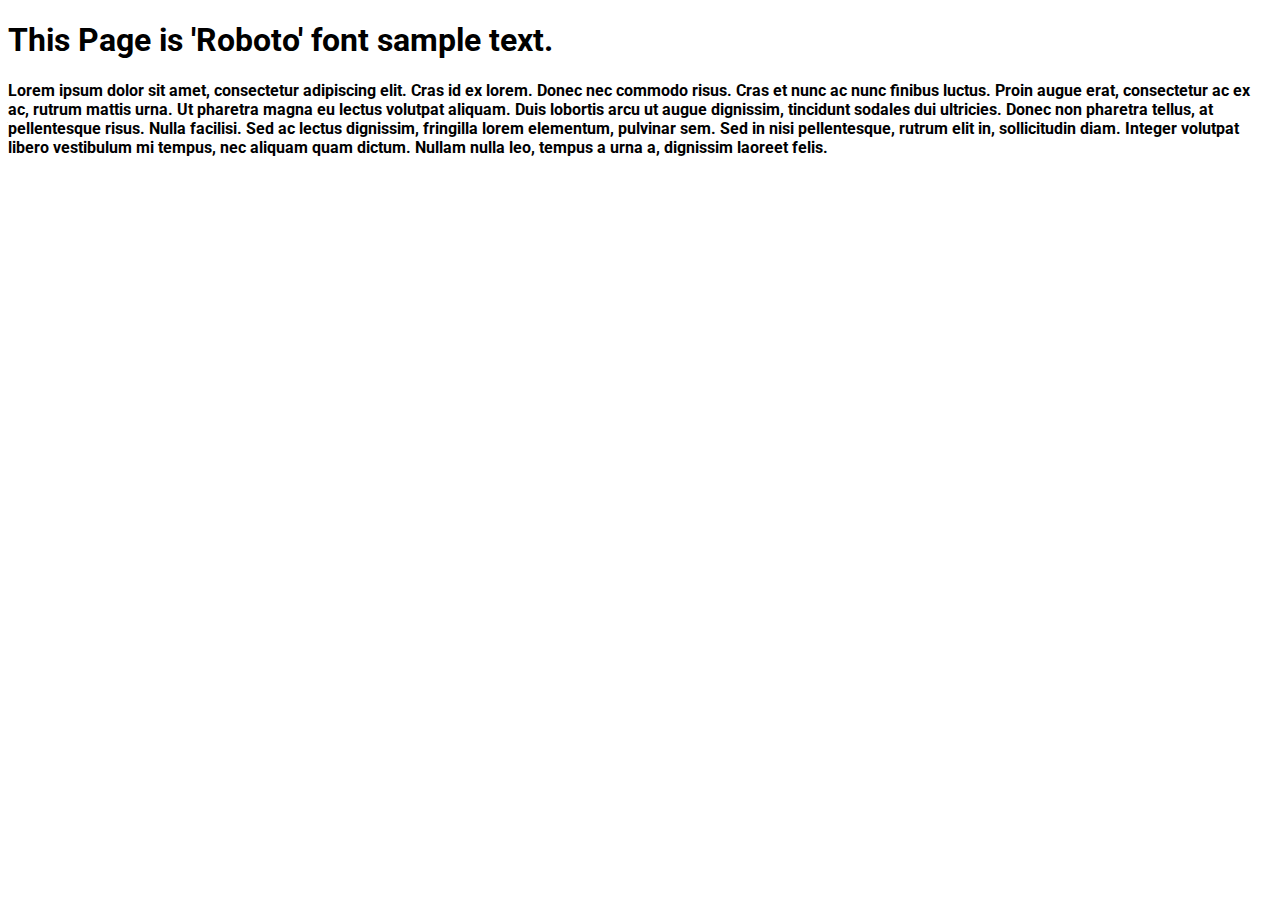
<file: challenges/web05/web/pages/index.html>
<!DOCTYPE html>
<html>
<head>
<title>Roboto</title>

<meta charset="UTF-8">
<link href="https://fonts.googleapis.com/css?family=Roboto:300,400&display=swap" rel="stylesheet">
<link rel="stylesheet" type="text/css" href="web05.css">

</head>
<body>

<h1>This Page is 'Roboto' font sample text.</h1>

<p>Lorem ipsum dolor sit amet, consectetur adipiscing elit. Cras id ex lorem. Donec nec commodo risus. Cras et nunc ac nunc finibus luctus. Proin augue erat, consectetur ac ex ac, rutrum mattis urna. Ut pharetra magna eu lectus volutpat aliquam. Duis lobortis arcu ut augue dignissim, tincidunt sodales dui ultricies. Donec non pharetra tellus, at pellentesque risus. Nulla facilisi. Sed ac lectus dignissim, fringilla lorem elementum, pulvinar sem. Sed in nisi pellentesque, rutrum elit in, sollicitudin diam. Integer volutpat libero vestibulum mi tempus, nec aliquam quam dictum. Nullam nulla leo, tempus a urna a, dignissim laoreet felis.</p>

</body>
</html>
</file>
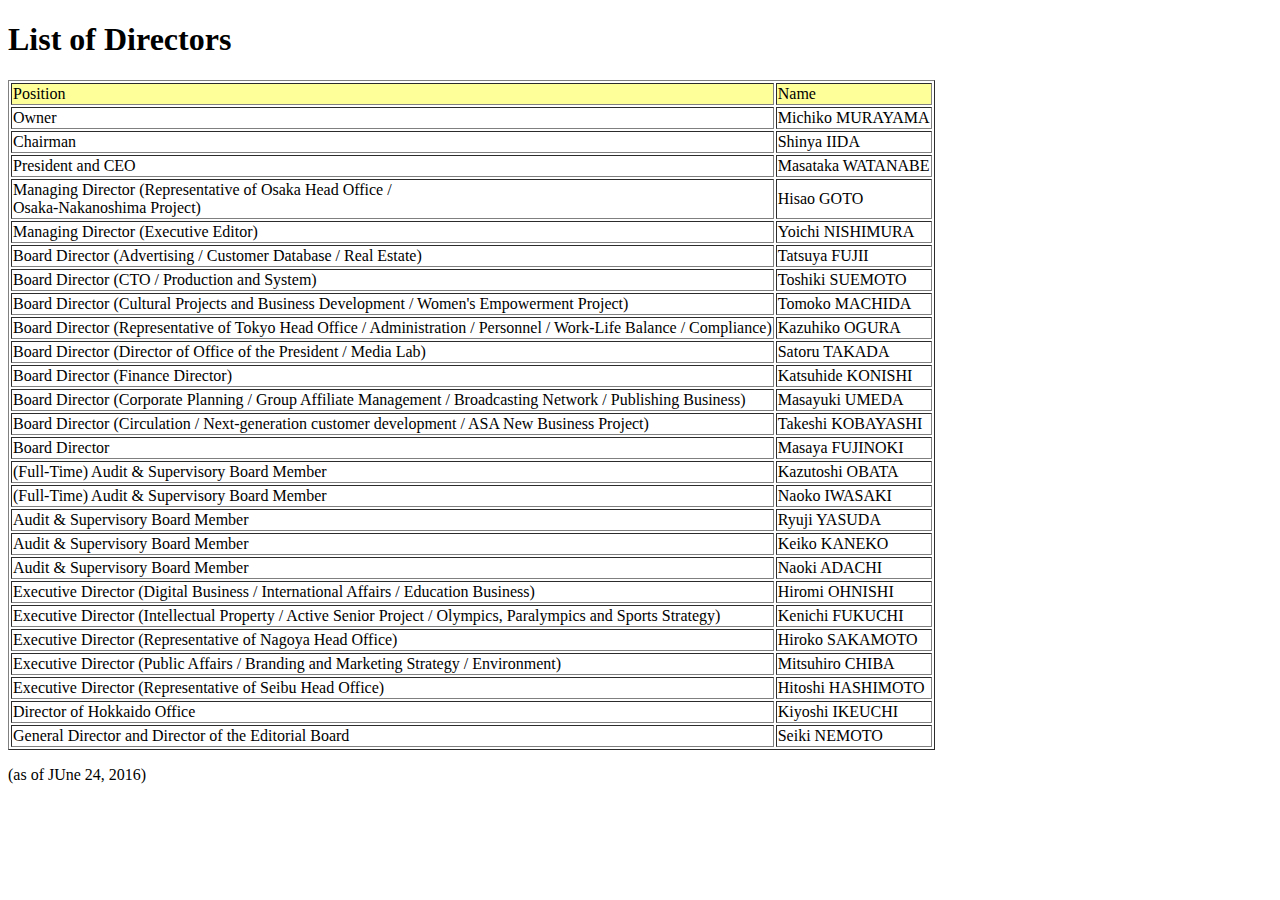
<file: challenges/web06/web/pages/home/index/index.html>
<!DOCTYPE html>
<html>
<head>
<title>List of Directors</title>
<meta charset="UTF-8">
</head>
<body>

    <h1>List of Directors</h1>
    <table border="1">
    <tbody>
    <tr>
    <td style="background-color:#ffff99;">Position</td>
    <td style="background-color:#ffff99;">Name</td>
    </tr>
    <tr>
    <td>Owner</td>
    <td nowrap="nowrap">Michiko MURAYAMA</td>
    </tr>
    <tr>
    <td>Chairman</td>
    <td nowrap="nowrap">Shinya IIDA</td>
    </tr>
    <tr>
    <td>President and CEO</td>
    <td nowrap="nowrap">Masataka WATANABE</td>
    </tr>

    <tr>
    <td>Managing Director (Representative of Osaka Head Office /<br />
    Osaka-Nakanoshima Project)</td>
    <td nowrap="nowrap">Hisao GOTO</td>
    </tr>
    <tr>
    <td>Managing Director (Executive Editor)</td>
    <td nowrap="nowrap">Yoichi NISHIMURA</td>
    </tr>
    <tr>
    <td>Board Director (Advertising / Customer Database / Real Estate)</td>
    <td nowrap="nowrap">Tatsuya FUJII</td>
    </tr>
    <tr>
    <td>Board Director (CTO / Production and System)</td>
    <td nowrap="nowrap">Toshiki SUEMOTO</td>
    </tr>
    <tr>
    <td>Board Director (Cultural Projects and Business Development / Women's Empowerment Project)</td>
    <td nowrap="nowrap">Tomoko MACHIDA</td>
    </tr>
    <tr>
    <td>Board Director (Representative of Tokyo Head Office / Administration / Personnel / Work-Life Balance / Compliance)</td>
        <td nowrap="nowrap">Kazuhiko OGURA</td>
    </tr>
    <tr>
    <td>Board Director (Director of Office of the President / Media Lab)</td>
    <td nowrap="nowrap">Satoru TAKADA</td>
    </tr>
    <tr>
    <td>Board Director (Finance Director)</td>
    <td nowrap="nowrap">Katsuhide KONISHI</td>
    </tr>
    <tr>
    <td>Board Director (Corporate Planning / Group Affiliate Management / Broadcasting Network / Publishing Business)</td>
    <td nowrap="nowrap">Masayuki UMEDA</td>
    </tr>
    <tr>
    <td>Board Director (Circulation / Next-generation customer development / ASA New Business Project)</td>
    <td nowrap="nowrap">Takeshi KOBAYASHI</td>
    </tr>
    <tr>
    <td>Board Director</td>
    <td nowrap="nowrap">Masaya FUJINOKI</td>
    </tr>
    <tr>
    <td>(Full-Time) Audit &amp; Supervisory Board Member</td>
    <td nowrap="nowrap">Kazutoshi OBATA</td>
    </tr>
    <tr>
    <td>(Full-Time) Audit &amp; Supervisory Board Member</td>
    <td nowrap="nowrap">Naoko IWASAKI</td>
    </tr>
    <tr>
    <td>Audit &amp; Supervisory Board Member</td>
    <td nowrap="nowrap">Ryuji YASUDA</td>
    </tr>
    <tr>
    <td>Audit &amp; Supervisory Board Member</td>
    <td nowrap="nowrap">Keiko KANEKO</td>
    </tr>
    <tr>
    <td>Audit &amp; Supervisory Board Member</td>
    <td nowrap="nowrap">Naoki ADACHI</td>
    </tr>

    <tr>
    <td>Executive Director (Digital Business / International Affairs / Education Business)</td>
    <td nowrap="nowrap">Hiromi OHNISHI</td>
    </tr>

    <tr>
    <td>Executive Director (Intellectual Property / Active Senior Project / Olympics, Paralympics and Sports Strategy)</td>
    <td nowrap="nowrap">Kenichi FUKUCHI</td>
    </tr>
    <tr>
    <td>Executive Director (Representative of Nagoya Head Office)</td>
    <td nowrap="nowrap">Hiroko SAKAMOTO</td>
    </tr>
    <tr>
    <td>Executive Director (Public Affairs / Branding and Marketing Strategy / Environment)</td>
    <td nowrap="nowrap">Mitsuhiro CHIBA</td>
    </tr>

    <tr>
    <td>Executive Director (Representative of Seibu Head Office)</td>
    <td nowrap="nowrap">Hitoshi HASHIMOTO</td>
    </tr>

    <tr>
    <td>Director of Hokkaido Office</td>
    <td nowrap="nowrap">Kiyoshi IKEUCHI</td>
    </tr>
    <tr>
    <td>General Director and Director of the Editorial Board</td>
    <td nowrap="nowrap">Seiki NEMOTO</td>
    </tr>
    </tbody>
    </table>
    <p>(as of JUne 24, 2016)</p>
</body>
</html>
</file>
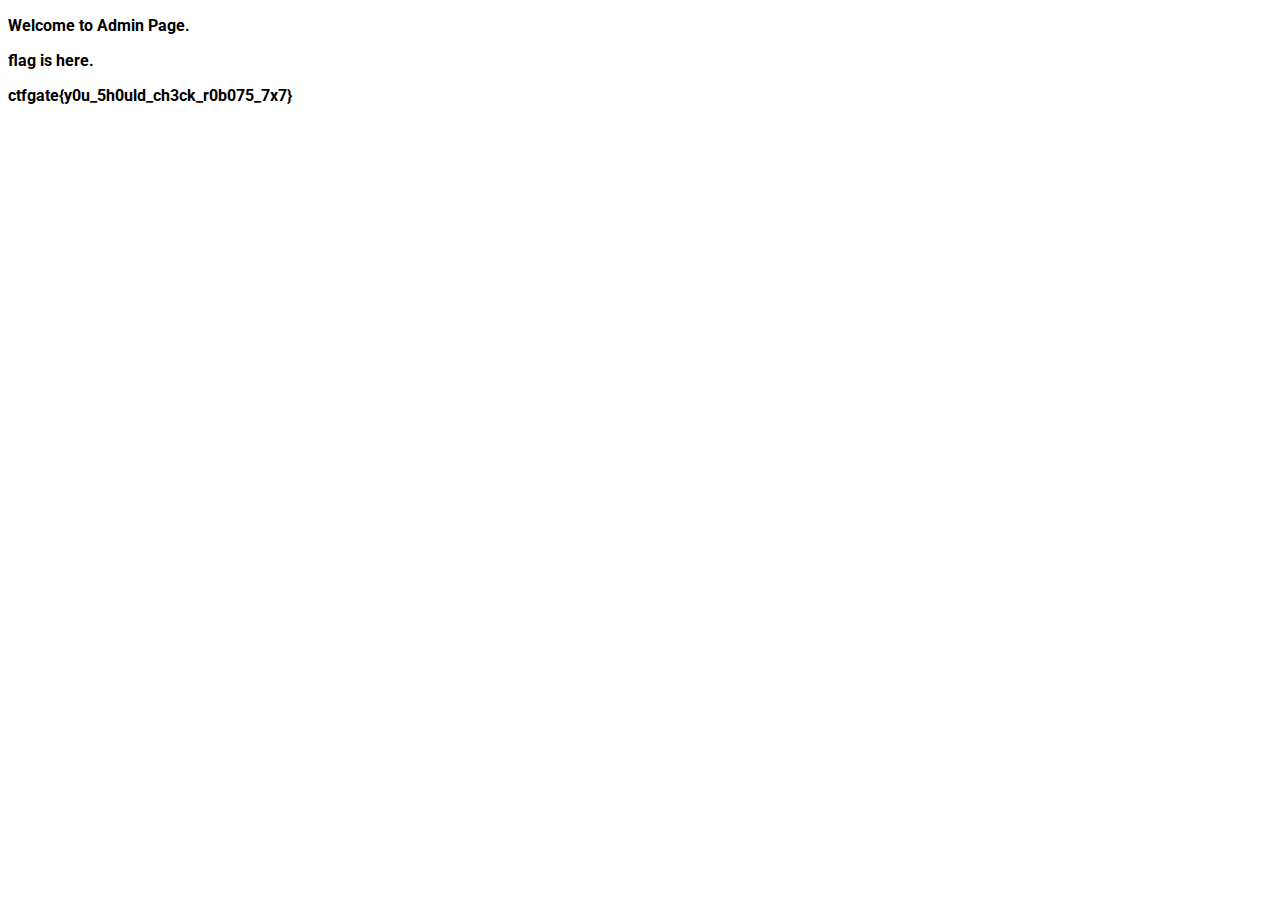
<file: challenges/web05/web/pages/2edca575e481696bf3d0e23731ccc4a5/admin.html>
<!DOCTYPE html>
<html>
<head>
<title>Admin Page</title>

<meta charset="UTF-8">
<link href="https://fonts.googleapis.com/css?family=Roboto&display=swap" rel="stylesheet">
<link rel="stylesheet" type="text/css" href="../web05.css">

</head>
<body>

<p>Welcome to Admin Page.</p>
<p>flag is here.</p>
<p>ctfgate{y0u_5h0uld_ch3ck_r0b075_7x7}</p>

</body>
</html>
</file>
<file: challenges/web05/web/pages/web05.css>
body {
    font-weight: bold;
    font-family: 'Roboto';
    }
</file>
